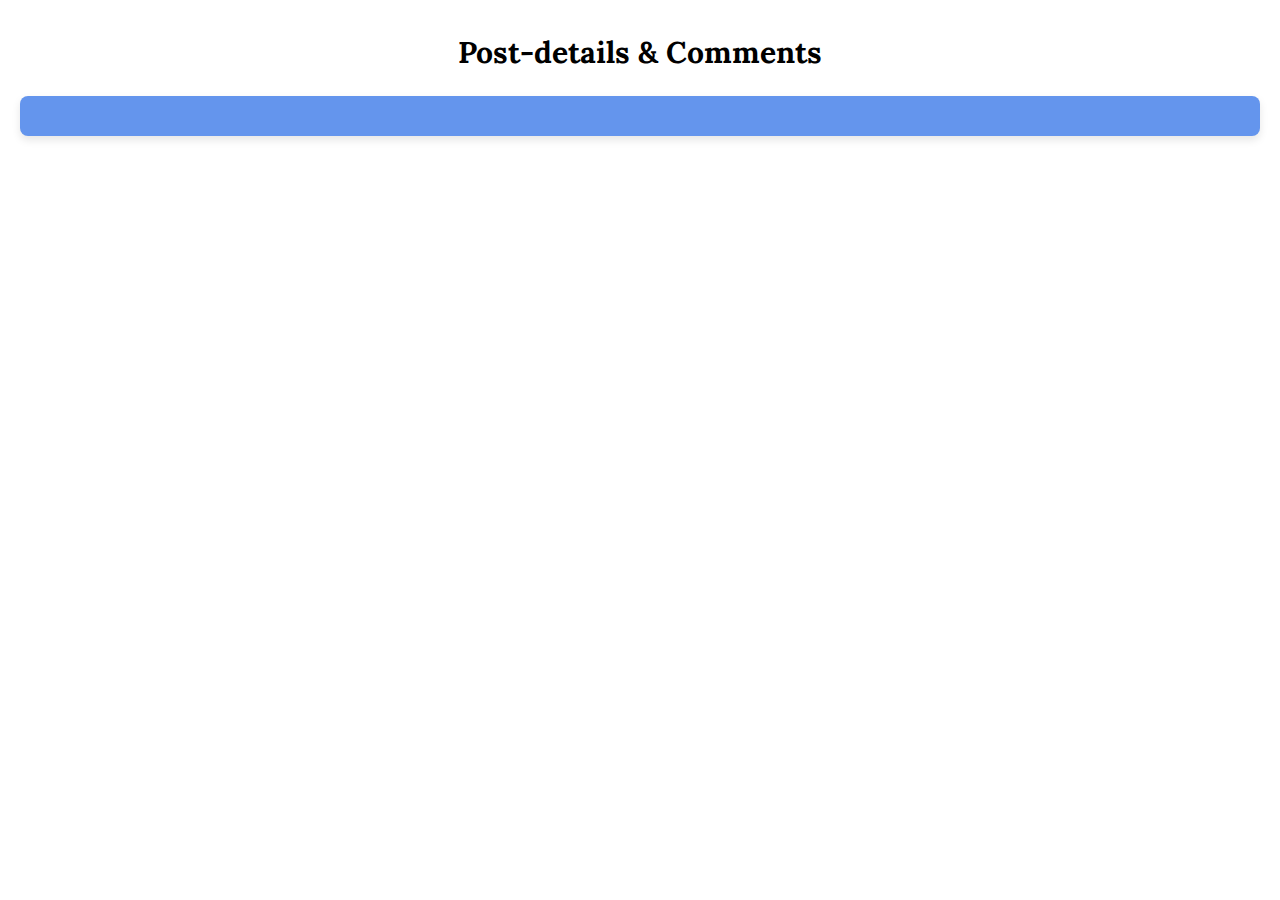
<file: post-details/post-details.html>
<!doctype html>
<html lang="en">
<head>
    <meta charset="UTF-8">
    <meta name="viewport"
          content="width=device-width, user-scalable=no, initial-scale=1.0, maximum-scale=1.0, minimum-scale=1.0">
    <meta http-equiv="X-UA-Compatible" content="ie=edge">
    <title>Post details</title>
    <link rel="stylesheet" href="post-details.css">
</head>
<body>
<h2>Post-details & Comments</h2>

<script src="post-details.js"></script>
</body>
</html>
</file>
<file: post-details/post-details.css>
@import url('https://fonts.googleapis.com/css2?family=Lora:ital,wght@0,400..700;1,400..700&display=swap');

body {
    display: flex;
    flex-direction: column;
    align-items: center;
    font-family: "Lora", serif;
    font-weight: 400;
    font-style: normal;
    font-size: 20px;
}

.postInfoDiv {
    width: 1200px;
    background-color: cornflowerblue;
    padding: 20px;
    border-radius: 8px;
    box-shadow: 0 4px 8px rgba(0, 0, 0, 0.1);
    display: flex;
    flex-wrap: wrap;
    flex-direction: column;
    align-items: center;
}
.postDetails {
    text-align: center;
    width: 90%;
    margin: 10px 30px;
    font-weight: bold;
    padding: 10px;
    background-color: #f1f1f1;
    border-radius: 8px;
}
h6{
    margin: 0;
    padding: 0;
    font-size: 35px;
    font-family: "Nerko One", cursive;
    text-align: center;
    width: 100%;
}
.commentsDiv {
    display: flex;
    width: 1200px;
    flex-wrap: wrap;
    padding: 20px;
    border-radius: 8px;
    justify-content: space-around;
    text-align: justify;
}

.commentsText {
    width: 16%;
    border: 2px solid #333;
    border-radius: 8px;
    margin: 10px 5px;
    padding: 15px;
    box-shadow: 0 4px 8px rgba(0, 0, 0, 0.1);
    transition: 0.8s;
}
.commentsText:hover{
    transform: scale(1.2);
    background: cornflowerblue;
    transition: 0.8s;
}
</file>
